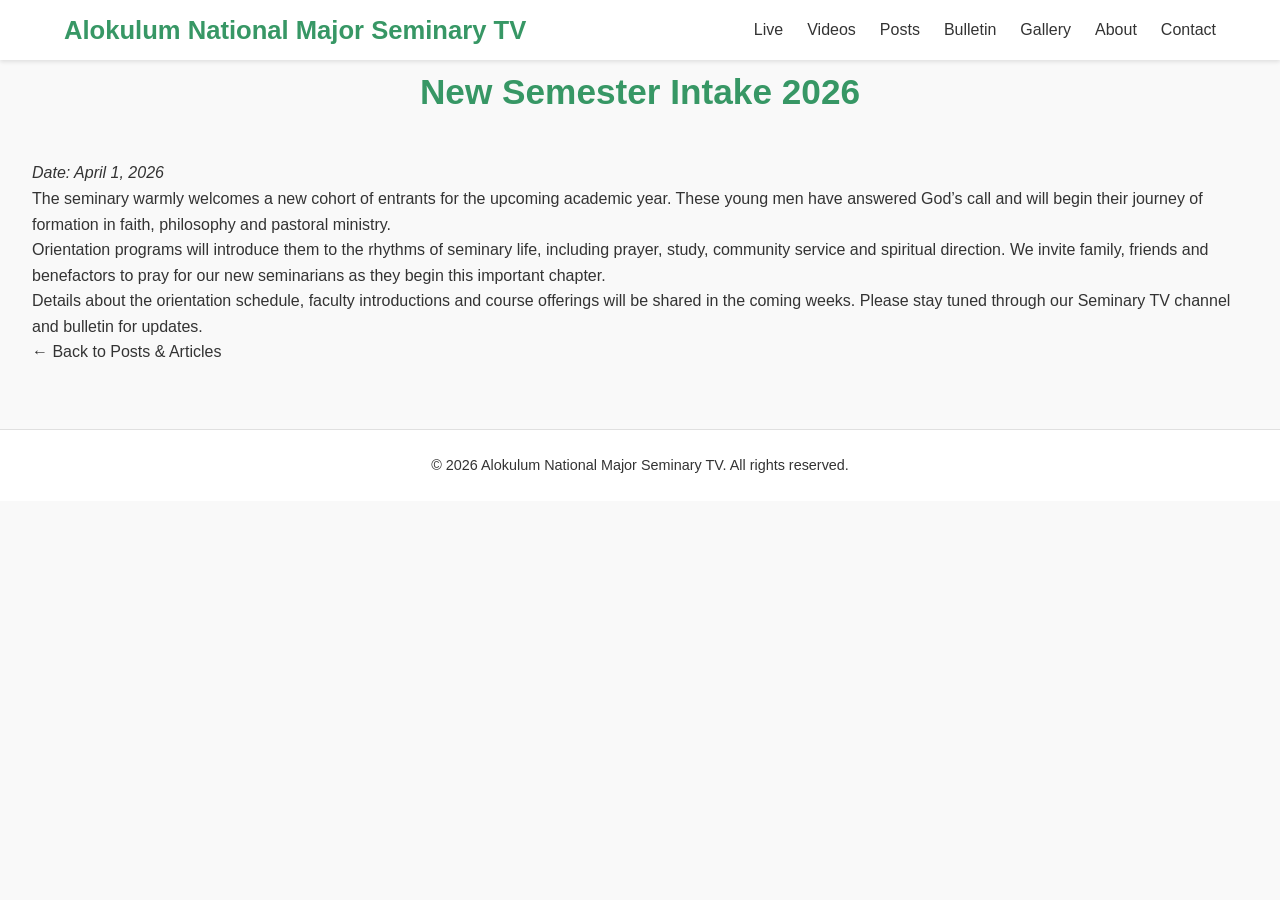
<file: new-semester-intake.html>
<!DOCTYPE html>
<html lang="en">
<head>
  <meta charset="UTF-8">
  <meta name="viewport" content="width=device-width, initial-scale=1.0">
  <title>New Semester Intake 2026 | Alokulum Seminary TV</title>
  <link rel="stylesheet" href="../style.css">
</head>
<body>
  <header>
    <div class="container">
      <h1 class="logo">Alokulum National Major Seminary TV</h1>
      <nav>
        <ul class="nav-links">
          <li><a href="../index.html#live">Live</a></li>
          <li><a href="../index.html#videos">Videos</a></li>
          <li><a href="../index.html#posts">Posts</a></li>
          <li><a href="../index.html#bulletin">Bulletin</a></li>
          <li><a href="../index.html#gallery">Gallery</a></li>
          <li><a href="../index.html#about">About</a></li>
          <li><a href="../index.html#contact">Contact</a></li>
        </ul>
      </nav>
    </div>
  </header>

  <main class="section">
    <h2>New Semester Intake 2026</h2>
    <p><em>Date: April 1, 2026</em></p>
    <p>The seminary warmly welcomes a new cohort of entrants for the upcoming academic year. These young men have answered God’s call and will begin their journey of formation in faith, philosophy and pastoral ministry.</p>
    <p>Orientation programs will introduce them to the rhythms of seminary life, including prayer, study, community service and spiritual direction. We invite family, friends and benefactors to pray for our new seminarians as they begin this important chapter.</p>
    <p>Details about the orientation schedule, faculty introductions and course offerings will be shared in the coming weeks. Please stay tuned through our Seminary TV channel and bulletin for updates.</p>
    <p><a href="../index.html#posts">&#8592; Back to Posts &amp; Articles</a></p>
  </main>

  <footer>
    <p>&copy; 2026 Alokulum National Major Seminary TV. All rights reserved.</p>
  </footer>
</body>
</html>
</file>
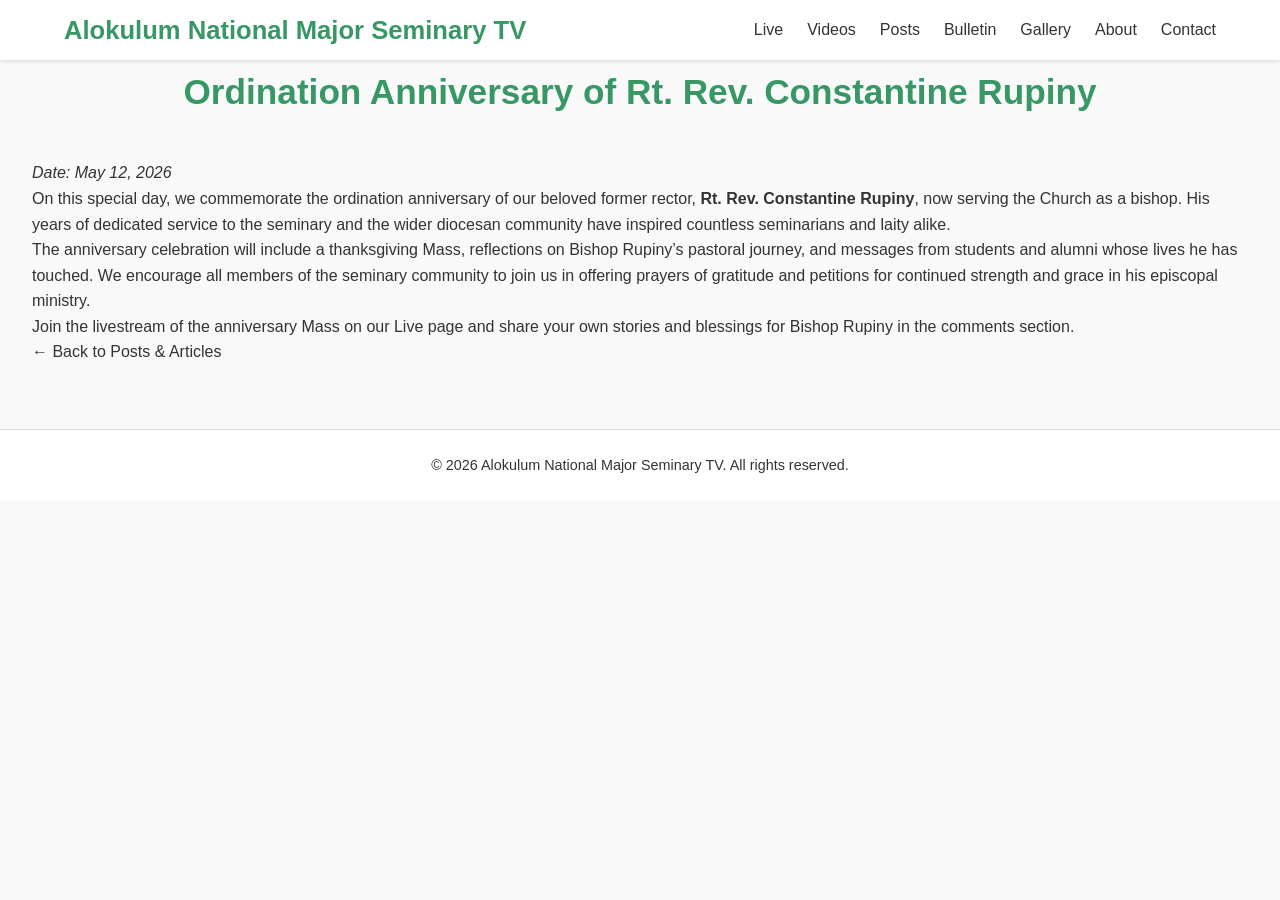
<file: ordination-anniversary.html>
<!DOCTYPE html>
<html lang="en">
<head>
  <meta charset="UTF-8">
  <meta name="viewport" content="width=device-width, initial-scale=1.0">
  <title>Ordination Anniversary | Alokulum Seminary TV</title>
  <link rel="stylesheet" href="../style.css">
</head>
<body>
  <header>
    <div class="container">
      <h1 class="logo">Alokulum National Major Seminary TV</h1>
      <nav>
        <ul class="nav-links">
          <li><a href="../index.html#live">Live</a></li>
          <li><a href="../index.html#videos">Videos</a></li>
          <li><a href="../index.html#posts">Posts</a></li>
          <li><a href="../index.html#bulletin">Bulletin</a></li>
          <li><a href="../index.html#gallery">Gallery</a></li>
          <li><a href="../index.html#about">About</a></li>
          <li><a href="../index.html#contact">Contact</a></li>
        </ul>
      </nav>
    </div>
  </header>

  <main class="section">
    <h2>Ordination Anniversary of Rt. Rev. Constantine Rupiny</h2>
    <p><em>Date: May 12, 2026</em></p>
    <p>On this special day, we commemorate the ordination anniversary of our beloved former rector, <strong>Rt. Rev. Constantine Rupiny</strong>, now serving the Church as a bishop. His years of dedicated service to the seminary and the wider diocesan community have inspired countless seminarians and laity alike.</p>
    <p>The anniversary celebration will include a thanksgiving Mass, reflections on Bishop Rupiny’s pastoral journey, and messages from students and alumni whose lives he has touched. We encourage all members of the seminary community to join us in offering prayers of gratitude and petitions for continued strength and grace in his episcopal ministry.</p>
    <p>Join the livestream of the anniversary Mass on our Live page and share your own stories and blessings for Bishop Rupiny in the comments section.</p>
    <p><a href="../index.html#posts">&#8592; Back to Posts &amp; Articles</a></p>
  </main>

  <footer>
    <p>&copy; 2026 Alokulum National Major Seminary TV. All rights reserved.</p>
  </footer>
</body>
</html>
</file>
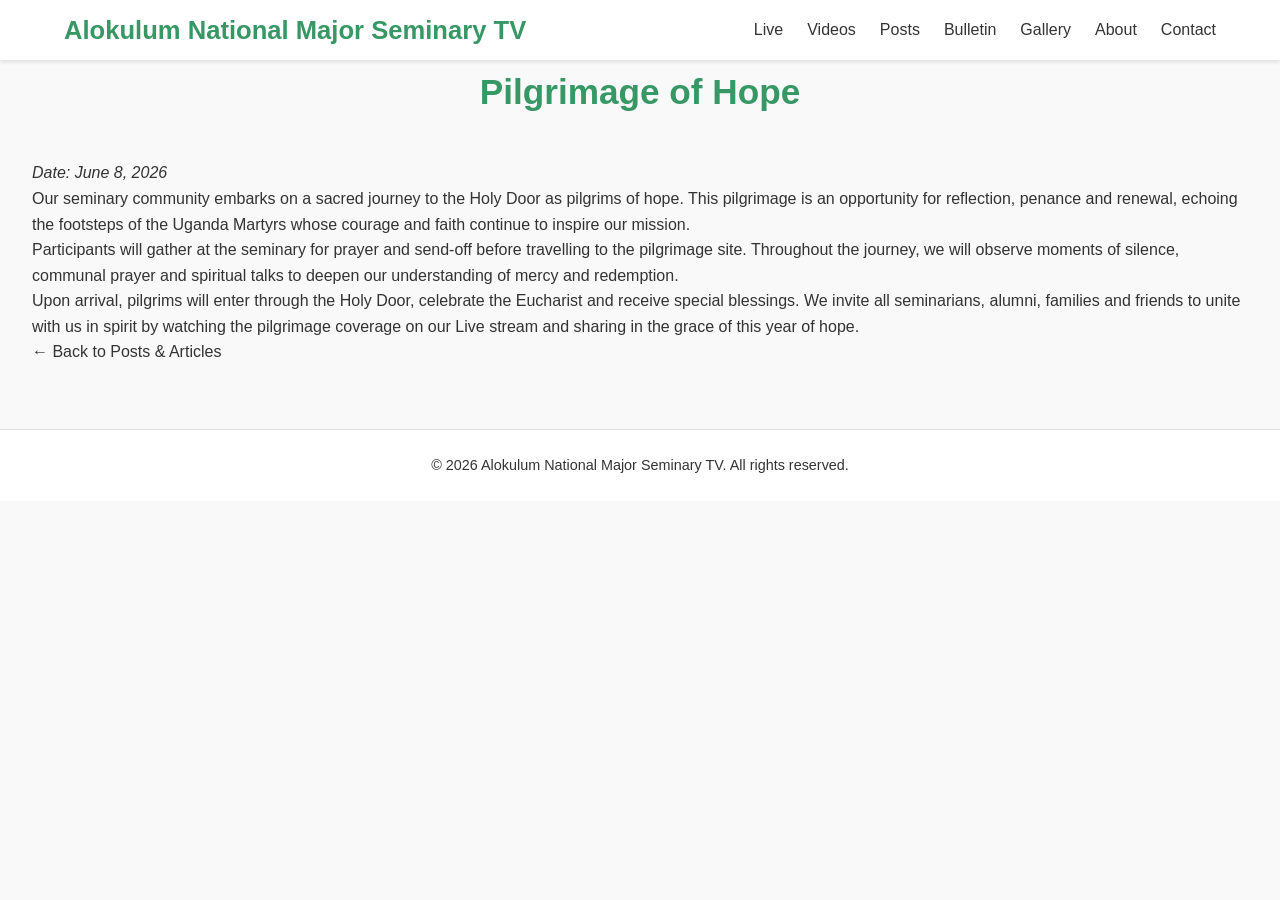
<file: pilgrimage-of-hope.html>
<!DOCTYPE html>
<html lang="en">
<head>
  <meta charset="UTF-8">
  <meta name="viewport" content="width=device-width, initial-scale=1.0">
  <title>Pilgrimage of Hope | Alokulum Seminary TV</title>
  <link rel="stylesheet" href="../style.css">
</head>
<body>
  <header>
    <div class="container">
      <h1 class="logo">Alokulum National Major Seminary TV</h1>
      <nav>
        <ul class="nav-links">
          <li><a href="../index.html#live">Live</a></li>
          <li><a href="../index.html#videos">Videos</a></li>
          <li><a href="../index.html#posts">Posts</a></li>
          <li><a href="../index.html#bulletin">Bulletin</a></li>
          <li><a href="../index.html#gallery">Gallery</a></li>
          <li><a href="../index.html#about">About</a></li>
          <li><a href="../index.html#contact">Contact</a></li>
        </ul>
      </nav>
    </div>
  </header>

  <main class="section">
    <h2>Pilgrimage of Hope</h2>
    <p><em>Date: June 8, 2026</em></p>
    <p>Our seminary community embarks on a sacred journey to the Holy Door as pilgrims of hope. This pilgrimage is an opportunity for reflection, penance and renewal, echoing the footsteps of the Uganda Martyrs whose courage and faith continue to inspire our mission.</p>
    <p>Participants will gather at the seminary for prayer and send-off before travelling to the pilgrimage site. Throughout the journey, we will observe moments of silence, communal prayer and spiritual talks to deepen our understanding of mercy and redemption.</p>
    <p>Upon arrival, pilgrims will enter through the Holy Door, celebrate the Eucharist and receive special blessings. We invite all seminarians, alumni, families and friends to unite with us in spirit by watching the pilgrimage coverage on our Live stream and sharing in the grace of this year of hope.</p>
    <p><a href="../index.html#posts">&#8592; Back to Posts &amp; Articles</a></p>
  </main>

  <footer>
    <p>&copy; 2026 Alokulum National Major Seminary TV. All rights reserved.</p>
  </footer>
</body>
</html>
</file>
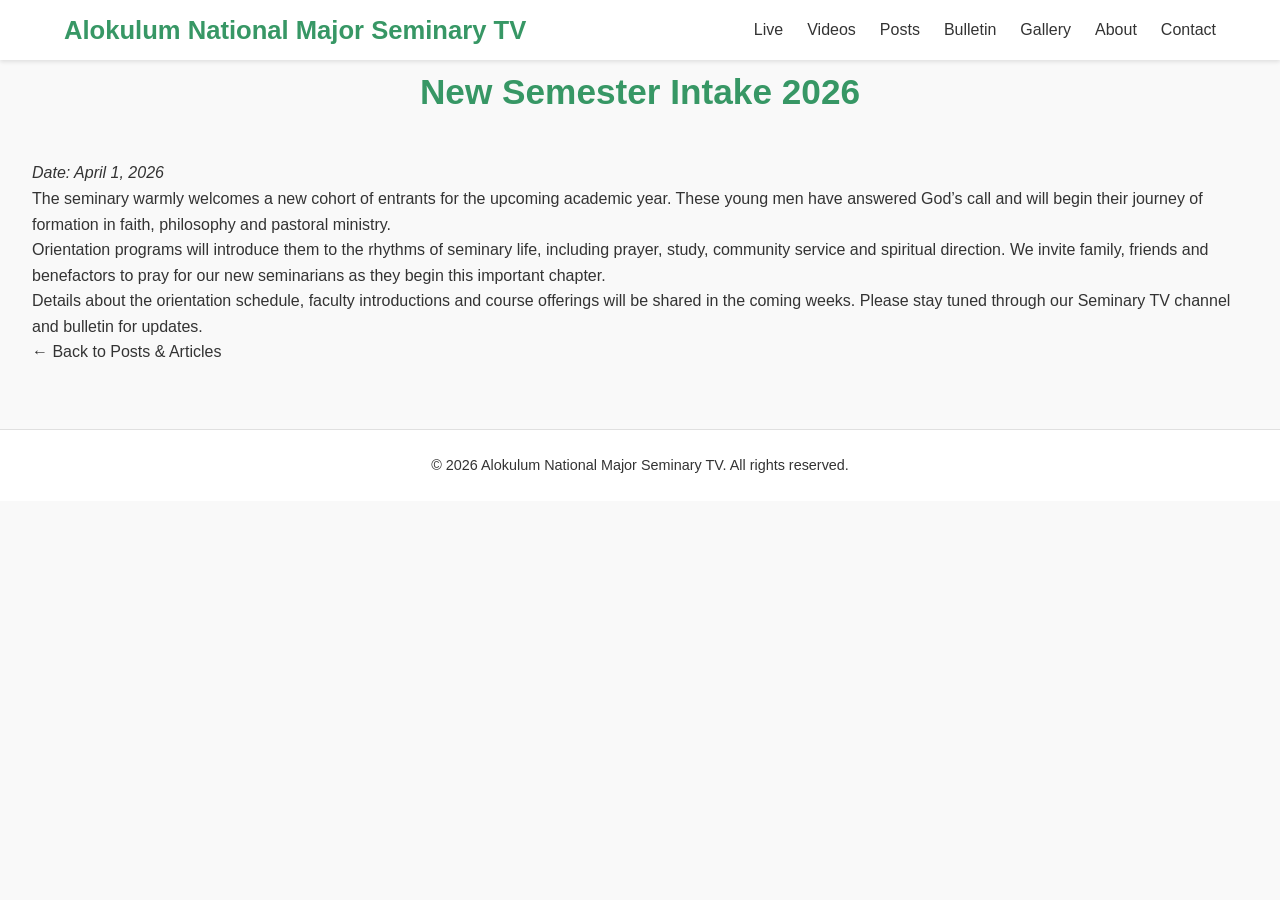
<file: articles/new-semester-intake.html>
<!DOCTYPE html>
<html lang="en">
<head>
  <meta charset="UTF-8">
  <meta name="viewport" content="width=device-width, initial-scale=1.0">
  <title>New Semester Intake 2026 | Alokulum Seminary TV</title>
  <link rel="stylesheet" href="../style.css">
</head>
<body>
  <header>
    <div class="container">
      <h1 class="logo">Alokulum National Major Seminary TV</h1>
      <nav>
        <ul class="nav-links">
          <li><a href="../index.html#live">Live</a></li>
          <li><a href="../index.html#videos">Videos</a></li>
          <li><a href="../index.html#posts">Posts</a></li>
          <li><a href="../index.html#bulletin">Bulletin</a></li>
          <li><a href="../index.html#gallery">Gallery</a></li>
          <li><a href="../index.html#about">About</a></li>
          <li><a href="../index.html#contact">Contact</a></li>
        </ul>
      </nav>
    </div>
  </header>

  <main class="section">
    <h2>New Semester Intake 2026</h2>
    <p><em>Date: April 1, 2026</em></p>
    <p>The seminary warmly welcomes a new cohort of entrants for the upcoming academic year. These young men have answered God’s call and will begin their journey of formation in faith, philosophy and pastoral ministry.</p>
    <p>Orientation programs will introduce them to the rhythms of seminary life, including prayer, study, community service and spiritual direction. We invite family, friends and benefactors to pray for our new seminarians as they begin this important chapter.</p>
    <p>Details about the orientation schedule, faculty introductions and course offerings will be shared in the coming weeks. Please stay tuned through our Seminary TV channel and bulletin for updates.</p>
    <p><a href="../index.html#posts">&#8592; Back to Posts &amp; Articles</a></p>
  </main>

  <footer>
    <p>&copy; 2026 Alokulum National Major Seminary TV. All rights reserved.</p>
  </footer>
</body>
</html>
</file>
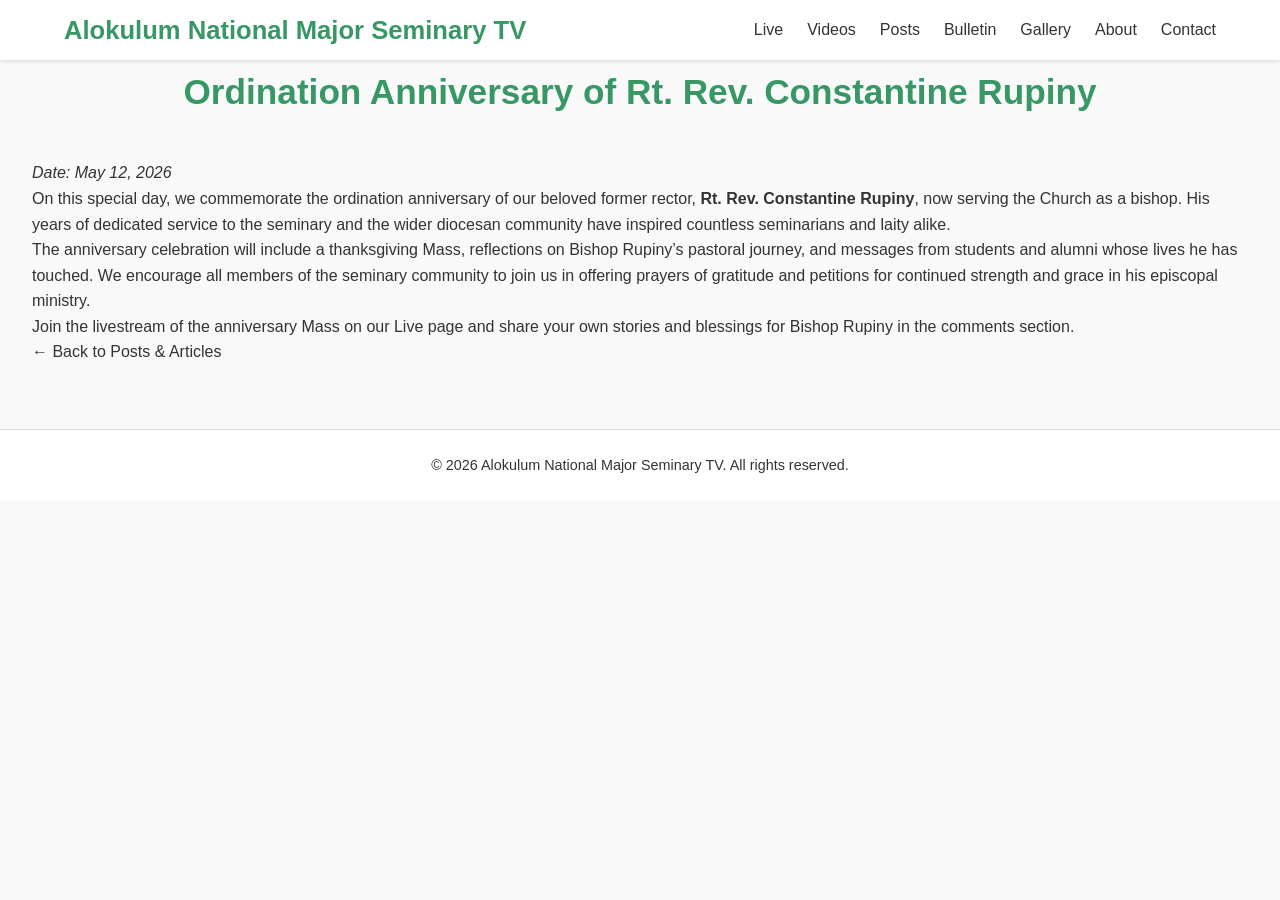
<file: articles/ordination-anniversary.html>
<!DOCTYPE html>
<html lang="en">
<head>
  <meta charset="UTF-8">
  <meta name="viewport" content="width=device-width, initial-scale=1.0">
  <title>Ordination Anniversary | Alokulum Seminary TV</title>
  <link rel="stylesheet" href="../style.css">
</head>
<body>
  <header>
    <div class="container">
      <h1 class="logo">Alokulum National Major Seminary TV</h1>
      <nav>
        <ul class="nav-links">
          <li><a href="../index.html#live">Live</a></li>
          <li><a href="../index.html#videos">Videos</a></li>
          <li><a href="../index.html#posts">Posts</a></li>
          <li><a href="../index.html#bulletin">Bulletin</a></li>
          <li><a href="../index.html#gallery">Gallery</a></li>
          <li><a href="../index.html#about">About</a></li>
          <li><a href="../index.html#contact">Contact</a></li>
        </ul>
      </nav>
    </div>
  </header>

  <main class="section">
    <h2>Ordination Anniversary of Rt. Rev. Constantine Rupiny</h2>
    <p><em>Date: May 12, 2026</em></p>
    <p>On this special day, we commemorate the ordination anniversary of our beloved former rector, <strong>Rt. Rev. Constantine Rupiny</strong>, now serving the Church as a bishop. His years of dedicated service to the seminary and the wider diocesan community have inspired countless seminarians and laity alike.</p>
    <p>The anniversary celebration will include a thanksgiving Mass, reflections on Bishop Rupiny’s pastoral journey, and messages from students and alumni whose lives he has touched. We encourage all members of the seminary community to join us in offering prayers of gratitude and petitions for continued strength and grace in his episcopal ministry.</p>
    <p>Join the livestream of the anniversary Mass on our Live page and share your own stories and blessings for Bishop Rupiny in the comments section.</p>
    <p><a href="../index.html#posts">&#8592; Back to Posts &amp; Articles</a></p>
  </main>

  <footer>
    <p>&copy; 2026 Alokulum National Major Seminary TV. All rights reserved.</p>
  </footer>
</body>
</html>
</file>
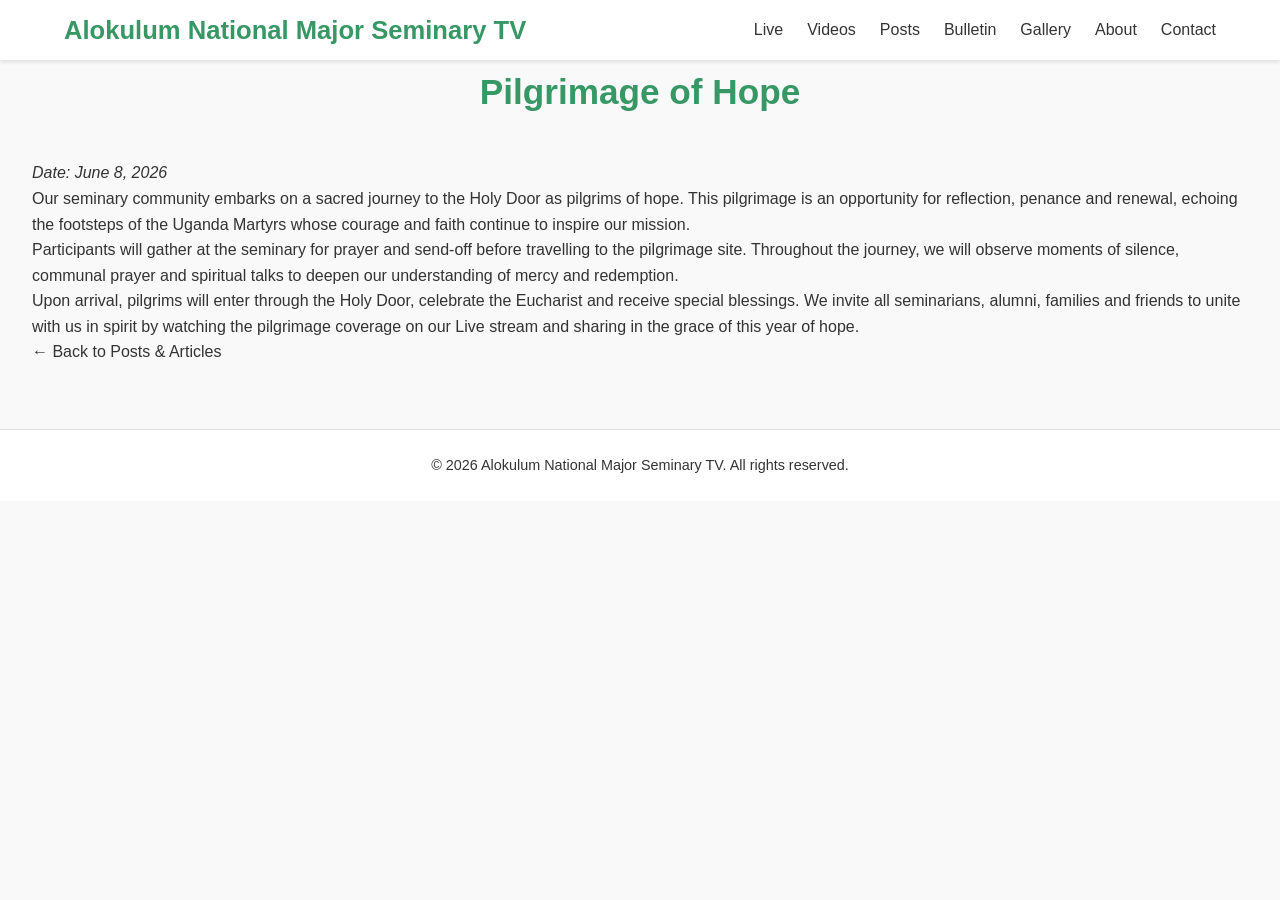
<file: articles/pilgrimage-of-hope.html>
<!DOCTYPE html>
<html lang="en">
<head>
  <meta charset="UTF-8">
  <meta name="viewport" content="width=device-width, initial-scale=1.0">
  <title>Pilgrimage of Hope | Alokulum Seminary TV</title>
  <link rel="stylesheet" href="../style.css">
</head>
<body>
  <header>
    <div class="container">
      <h1 class="logo">Alokulum National Major Seminary TV</h1>
      <nav>
        <ul class="nav-links">
          <li><a href="../index.html#live">Live</a></li>
          <li><a href="../index.html#videos">Videos</a></li>
          <li><a href="../index.html#posts">Posts</a></li>
          <li><a href="../index.html#bulletin">Bulletin</a></li>
          <li><a href="../index.html#gallery">Gallery</a></li>
          <li><a href="../index.html#about">About</a></li>
          <li><a href="../index.html#contact">Contact</a></li>
        </ul>
      </nav>
    </div>
  </header>

  <main class="section">
    <h2>Pilgrimage of Hope</h2>
    <p><em>Date: June 8, 2026</em></p>
    <p>Our seminary community embarks on a sacred journey to the Holy Door as pilgrims of hope. This pilgrimage is an opportunity for reflection, penance and renewal, echoing the footsteps of the Uganda Martyrs whose courage and faith continue to inspire our mission.</p>
    <p>Participants will gather at the seminary for prayer and send-off before travelling to the pilgrimage site. Throughout the journey, we will observe moments of silence, communal prayer and spiritual talks to deepen our understanding of mercy and redemption.</p>
    <p>Upon arrival, pilgrims will enter through the Holy Door, celebrate the Eucharist and receive special blessings. We invite all seminarians, alumni, families and friends to unite with us in spirit by watching the pilgrimage coverage on our Live stream and sharing in the grace of this year of hope.</p>
    <p><a href="../index.html#posts">&#8592; Back to Posts &amp; Articles</a></p>
  </main>

  <footer>
    <p>&copy; 2026 Alokulum National Major Seminary TV. All rights reserved.</p>
  </footer>
</body>
</html>
</file>
<file: style.css>
/*
 * Main stylesheet for the Live Stream Hub website.
 *
 * This stylesheet defines the typography, layout, and responsive
 * behaviour of the site. Colour variables are defined at the
 * top-level using CSS custom properties to allow easy theming.
 */

:root {
  /*
   * Light theme colour palette inspired by the seminary adoption flyer.
   * These colours create a bright, welcoming atmosphere that reflects
   * the spirit of hope and devotion of the Uganda Martyrs.
   */
  --primary-color: #379765;      /* green representing growth and faith */
  --secondary-color: #e12626;    /* red accent recalling the martyrs’ sacrifice */
  --accent-color: #fac91c;       /* golden highlight evoking light and hope */
  --background-color: #f9f9f9;   /* very light grey page background */
  --surface-color: #ffffff;      /* white surfaces for cards and sections */
  --text-color: #333333;         /* dark grey text for readability */
  --header-background: #ffffff;  /* white header/footer */
  --header-height: 60px;
}

/* Global reset and base styles */
* {
  margin: 0;
  padding: 0;
  box-sizing: border-box;
}

body {
  font-family: 'Poppins', sans-serif;
  color: var(--text-color);
  background-color: var(--background-color);
  line-height: 1.6;
}

a {
  color: inherit;
  text-decoration: none;
}

header {
  position: fixed;
  top: 0;
  left: 0;
  width: 100%;
  height: var(--header-height);
  background-color: var(--header-background);
  box-shadow: 0 2px 4px rgba(0, 0, 0, 0.1);
  z-index: 100;
}

header .container {
  max-width: 1200px;
  margin: 0 auto;
  display: flex;
  align-items: center;
  justify-content: space-between;
  height: 100%;
  padding: 0 1.5rem;
}

.logo {
  font-size: 1.6rem;
  font-weight: 600;
  color: var(--primary-color);
}

nav ul {
  list-style: none;
  display: flex;
  align-items: center;
  background-color: transparent;
}

nav li {
  margin-left: 1.5rem;
}

nav a {
  font-weight: 500;
  transition: color 0.3s ease;
}

nav a:hover {
  color: var(--secondary-color);
}

.menu-toggle {
  display: none;
  background: none;
  border: none;
  font-size: 1.8rem;
  color: var(--primary-color);
  cursor: pointer;
}

/* Hero section styling */
.hero {
  padding-top: calc(var(--header-height) + 2rem);
  padding-bottom: 3rem;
  text-align: center;
  background: linear-gradient(135deg, var(--primary-color), var(--accent-color));
  color: var(--text-color);
  position: relative;
}

/* Background image overlay for the hero section. This layer adds a subtle
   photographic texture behind the gradient and text without overpowering
   the content. */
.hero-background {
  position: absolute;
  top: 0;
  left: 0;
  width: 100%;
  height: 100%;
  /* Use the Uganda Martyrs monument photo as the hero backdrop.
     A subtle overlay is applied via the opacity and brightness
     adjustments to ensure text remains legible. */
  background-image: url('martyrs-monument.png');
  background-size: cover;
  background-position: center;
  opacity: 0.35;
  filter: brightness(0.8);
  z-index: -1;
}

/* Responsive video container. This wrapper maintains a 16:9 aspect ratio
   for the embedded Twitch iframe. When the page is scrolled past the
   hero section, the "floating" class will convert this container into a
   small fixed window pinned to the bottom right of the viewport. */
.video-container {
  width: 80%;
  max-width: 900px;
  margin: 2rem auto;
  position: relative;
  padding-top: 56.25%; /* 16:9 aspect ratio */
}
.video-container iframe {
  position: absolute;
  top: 0;
  left: 0;
  width: 100%;
  height: 100%;
  border: none;
}
.video-container.floating {
  position: fixed;
  width: 320px;
  height: 180px;
  bottom: 20px;
  right: 20px;
  margin: 0;
  padding-top: 0;
  background-color: var(--surface-color);
  box-shadow: 0 4px 12px rgba(0, 0, 0, 0.2);
  border-radius: 8px;
  z-index: 1000;
}

.hero-content h2 {
  font-size: 2.8rem;
  margin-bottom: 0.5rem;
  font-weight: 600;
}

.hero-content p {
  font-size: 1.2rem;
  margin-bottom: 1.5rem;
  max-width: 600px;
  margin-left: auto;
  margin-right: auto;
}

.video-wrapper {
  width: 80%;
  max-width: 900px;
  margin: 0 auto;
  border-radius: 8px;
  overflow: hidden;
  box-shadow: 0 10px 25px rgba(0, 0, 0, 0.4);
}

/* Illustration in the hero section */
/* Decorative illustration positioning.
 * Currently hidden to prevent overlap with the video player. You can
 * customise its position and size by overriding these properties.
 */
.hero-illustration {
  display: none;
}

.hero-illustration img {
  width: 100%;
  display: block;
}

/* Section common styling */
.section {
  padding: 4rem 2rem;
}

.section h2 {
  text-align: center;
  margin-bottom: 2.5rem;
  font-size: 2.2rem;
  color: var(--primary-color);
}

/* Schedule cards grid */
.schedule-cards {
  display: grid;
  grid-template-columns: repeat(auto-fit, minmax(250px, 1fr));
  gap: 1.5rem;
  max-width: 1000px;
  margin: 0 auto;
}

.card {
  background-color: var(--surface-color);
  padding: 1.5rem;
  border-radius: 8px;
  box-shadow: 0 5px 15px rgba(0, 0, 0, 0.1);
  transition: transform 0.2s ease, box-shadow 0.2s ease;
}

.card:hover {
  transform: translateY(-5px);
  box-shadow: 0 8px 20px rgba(0, 0, 0, 0.2);
}

.card h3 {
  margin-top: 0;
  margin-bottom: 0.5rem;
  color: var(--secondary-color);
  font-weight: 600;
}

.card p {
  margin-bottom: 0.5rem;
  font-size: 0.95rem;
  color: var(--text-color);
}

/* About and Contact sections */
.about, .contact {
  max-width: 800px;
  margin: 0 auto;
  font-size: 1.05rem;
  line-height: 1.6;
}

.contact ul {
  list-style: none;
  padding-left: 0;
}

.contact li {
  margin-bottom: 0.5rem;
}

footer {
  text-align: center;
  padding: 1.5rem 0;
  background-color: var(--header-background);
  border-top: 1px solid #e0e0e0;
  color: var(--text-color);
  font-size: 0.9rem;
}

/* Responsive behaviour */
@media (max-width: 768px) {
  nav ul {
    position: absolute;
    right: 0;
    top: var(--header-height);
    width: 220px;
    flex-direction: column;
    background-color: var(--header-background);
    border: 1px solid #e0e0e0;
    box-shadow: 0 10px 20px rgba(0, 0, 0, 0.1);
    display: none;
  }
  nav ul.active {
    display: flex;
  }
  nav li {
    margin: 0;
    border-bottom: 1px solid #e0e0e0;
  }
  nav li:last-child {
    border-bottom: none;
  }
  .menu-toggle {
    display: block;
  }
  .video-wrapper {
    width: 95%;
  }
  .hero-content h2 {
    font-size: 2.2rem;
  }
  .hero-content p {
    font-size: 1rem;
  }
  .section {
    padding: 3rem 1.5rem;
  }

  /* Hide the illustration on small screens to preserve space */
  .hero-illustration {
    display: none;
  }
}

/* Account and upload forms */
.account input,
 .upload input {
  width: 100%;
  padding: 0.7rem;
  margin-bottom: 0.8rem;
  border: 1px solid #ccc;
  border-radius: 4px;
  background-color: #f5f5f5;
  color: var(--text-color);
}

.account button,
.upload button {
  background-color: var(--primary-color);
  color: #fff;
  border: none;
  padding: 0.8rem 1.2rem;
  border-radius: 4px;
  cursor: pointer;
  font-weight: 500;
  transition: background-color 0.3s ease;
}

.account button:hover,
.upload button:hover {
  background-color: var(--secondary-color);
}

/* Welcome/Logout section styling */
#logout-section {
  text-align: center;
  margin-top: 1rem;
}
#logout-section p {
  margin-bottom: 0.8rem;
}

/* Floating account panel styles
 * The account section is rendered as a floating card in the top‑right
 * corner of the viewport. It is hidden by default and can be toggled
 * via the Account link in the navigation bar. When visible, it
 * overlays the page content without affecting the layout.
 */
.account {
  position: fixed;
  top: calc(var(--header-height) + 1rem);
  right: 1rem;
  width: 300px;
  background-color: var(--surface-color);
  box-shadow: 0 4px 12px rgba(0, 0, 0, 0.15);
  border-radius: 8px;
  padding: 1rem;
  z-index: 2000;
  display: none;
}

.account.visible {
  display: block;
}

/* For small screens, expand the panel to near full width and shift
 * downward so it doesn’t cover the header. */
@media (max-width: 768px) {
  .account {
    top: calc(var(--header-height) + 0.5rem);
    right: 0.5rem;
    left: 0.5rem;
    width: auto;
    max-width: calc(100% - 1rem);
  }
}

/* Recorded videos grid */
.video-grid {
  display: grid;
  grid-template-columns: repeat(auto-fit, minmax(250px, 1fr));
  gap: 1rem;
  max-width: 1000px;
  margin: 0 auto;
}

.video-grid video {
  width: 100%;
  border-radius: 8px;
  box-shadow: 0 4px 12px rgba(0, 0, 0, 0.15);
}

/* Gallery grid styling */
.gallery-grid {
  display: grid;
  grid-template-columns: repeat(auto-fit, minmax(250px, 1fr));
  gap: 1.5rem;
  max-width: 1000px;
  margin: 0 auto;
}

.gallery-grid img {
  width: 100%;
  border-radius: 8px;
  box-shadow: 0 4px 12px rgba(0, 0, 0, 0.15);
  object-fit: cover;
}

/* Events embed grid styling
 * Displays YouTube embeds in a responsive grid with 16:9 aspect ratio.
 */
.embed-grid {
  display: grid;
  grid-template-columns: repeat(auto-fit, minmax(300px, 1fr));
  gap: 1.5rem;
  max-width: 1000px;
  margin: 0 auto;
}
.embed-grid iframe {
  width: 100%;
  aspect-ratio: 16 / 9;
  border: none;
  border-radius: 8px;
  box-shadow: 0 4px 12px rgba(0, 0, 0, 0.15);
}

/* Bulletin grid styling
 * Displays bulletin items (images or videos) in a responsive grid.
 * Each item can contain an image or a video tag. Videos will maintain
 * a 16:9 aspect ratio by default. */
.bulletin-grid {
  display: grid;
  grid-template-columns: repeat(auto-fit, minmax(300px, 1fr));
  gap: 1.5rem;
  max-width: 1000px;
  margin: 0 auto;
}
.bulletin-grid img, .bulletin-grid video {
  width: 100%;
  border-radius: 8px;
  box-shadow: 0 4px 12px rgba(0, 0, 0, 0.15);
  object-fit: cover;
}
.bulletin-grid video {
  aspect-ratio: 16 / 9;
}

/*
 * Channel hero section styling
 * Displays a large banner image and overlays the channel logo and details
 * similar to a streaming platform’s channel page. The banner spans the
 * full width, while the channel info is positioned near the bottom
 * centre of the banner.
 */
.channel-hero {
  position: relative;
  margin-top: var(--header-height);
  overflow: hidden;
}
.channel-banner {
  width: 100%;
  height: 280px;
  object-fit: cover;
  display: block;
}
.channel-info {
  position: absolute;
  bottom: 1rem;
  left: 50%;
  transform: translateX(-50%);
  display: flex;
  align-items: center;
  background-color: rgba(0, 0, 0, 0.6);
  padding: 0.5rem 1rem;
  border-radius: 8px;
}
.channel-icon {
  width: 80px;
  height: 80px;
  border-radius: 50%;
  margin-right: 1rem;
}
.channel-details h2 {
  margin: 0;
  font-size: 1.8rem;
  color: #fff;
}
.channel-details p {
  margin: 0.3rem 0 0;
  font-size: 1rem;
  color: #f0f0f0;
}

/* Posts & Articles grid styling
 * Uses the same responsive card layout as the schedule cards but with a
 * different class name. Each post card can contain a headline and text.
 */
.post-cards {
  display: grid;
  grid-template-columns: repeat(auto-fit, minmax(250px, 1fr));
  gap: 1.5rem;
  max-width: 1000px;
  margin: 0 auto;
}

/*
 * Live wrapper styling for video + chat layout
 * This container aligns the video player and the live chat panel side‑by‑side on
 * large screens and stacks them vertically on small devices.  The video
 * container retains its existing aspect‑ratio behaviour and floating logic.
 */
.live-wrapper {
  display: flex;
  justify-content: center;
  align-items: flex-start;
  gap: 1.5rem;
  width: 90%;
  max-width: 1200px;
  margin: 1.5rem auto 0;
}
.live-wrapper .video-container {
  flex: 2;
}
.live-wrapper .chat-container {
  flex: 1;
  height: 500px;
  max-height: 80vh;
  background-color: var(--surface-color);
  border-radius: 8px;
  box-shadow: 0 4px 12px rgba(0, 0, 0, 0.15);
  overflow: hidden;
}
.chat-container iframe {
  width: 100%;
  height: 100%;
  border: none;
}
@media (max-width: 992px) {
  .live-wrapper {
    flex-direction: column;
  }
  .live-wrapper .chat-container {
    height: 400px;
    max-height: none;
  }
}

/* Announcement cards grid
 * Uses the same responsive layout as the schedule cards but with its own
 * class name to avoid confusion. Cards reuse the general .card style. */
.announcement-cards {
  display: grid;
  grid-template-columns: repeat(auto-fit, minmax(250px, 1fr));
  gap: 1.5rem;
  max-width: 1000px;
  margin: 0 auto;
}
</file>
